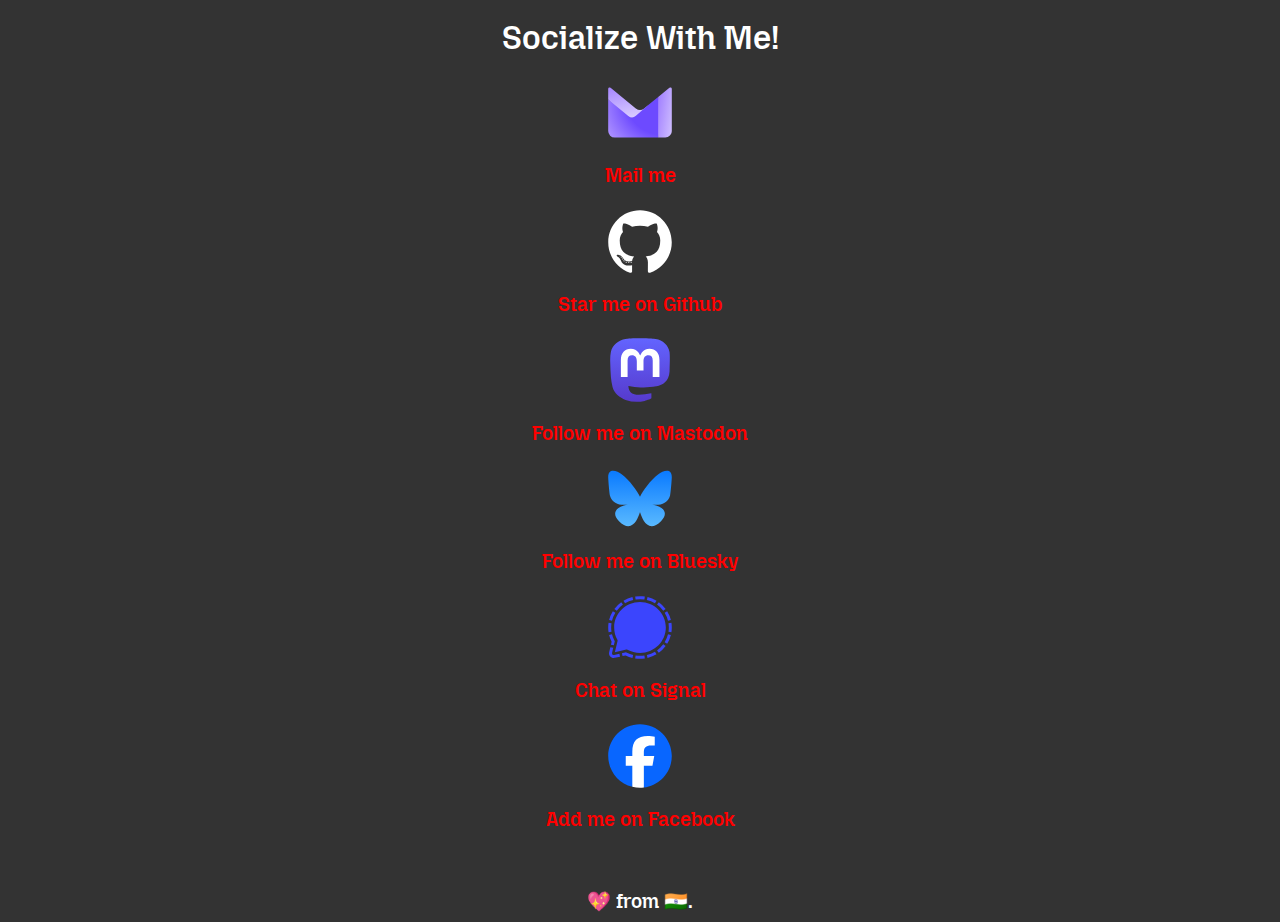
<file: index.html>
<!DOCTYPE html> <!-- https://nikunjkumarnakum.github.io/certifications/ -->
<html>
    <head>
        <meta charset="UTF-8">
        <meta name="viewport" content="width=device-width, initial-scale=1.0">
        <title>Socialize With Me!</title>
        <link rel="stylesheet" href="/css/main.css">
        <link rel="icon" href="icons/favicon.png" type="image/png">
    </head>
    <body>
       <header>
           <h1>Socialize With Me!</h1>
       </header>
       <!-- Social media links -->
       <img src="icons/protonmail.svg" alt="email"><h4><a href="mailto:49yeapfak@mozmail.com?subject=Came%20Across%20Your%20Profile%20on%20Social%20Page%20%E2%80%93%20Hello!" class="animated-text">Mail me</a></h4>
       <img src="icons/github.svg" alt="github"><h4><a href="https://github.com/nikunjkumarnakum" target="_blank" class="animated-text">Star me on Github</a></h4>
       <img src="icons/mastodon.svg" alt="mastodon"><h4><a href="https://mastodon.social/@nikunjkumarnakum" target="_blank" class="animated-text">Follow me on Mastodon</a></h4>
       <img src="icons/bluesky.svg" alt="bluesky"><h4><a href="https://bsky.app/profile/nikunjkumarnakum.bsky.social" target="_blank" class="animated-text">Follow me on Bluesky</a></h4>
       <img src="icons/signal.svg" alt="signal"><h4><a href="https://signal.group/#CjQKIBxgzx-cuErngLpLKBY2jE12_GyOMH8Lnoctz-Ou0C98EhAHi8jizvOVrn4bgx2I5cAB" target="_blank" class="animated-text">Chat on Signal</a></h4>
       <img src="icons/facebook.svg" alt="facebook"><h4><a href="https://facebook.com/nikunjkumarnakum" target="_blank" class="animated-text">Add me on Facebook</a></h4>
       <footer>
       &#128150; from 🇮🇳.
       </footer>
    </body>
</html>
</file>
<file: css/main.css>
/* Font face definition */
@font-face {
  font-family: "mozilla-font";
  src: url("../fonts/mozilla/mozilla-font.woff2") format("woff2"); /* Modern Browsers */
  font-style: normal;
  font-weight: normal;
}

/* Header title styling */
header h1 {
  color: rgb(255, 255, 255);
  font-family: 'mozilla-font';
  font-weight: 500;
}

/* Animated text styling */
.animated-text {
  animation: hueRotation 30s infinite linear;
  color: hsl(0, 100%, 50%); /* Start with red */
}

/* Body styling */
body {
  background-color: rgb(51, 51, 51);
  color: rgb(255, 255, 255);
  font-family: 'mozilla-font';
  text-align: center;
}

/* Icon styling */
img {
  display: inline-block;
  max-width: 5%;
  vertical-align: middle;
}

/* Link styling */
a {
  color: rgb(255, 255, 255);
  font-size: 1.2em;
  font-weight: 400;
  text-decoration: none;
}

/* Keyframes for hue rotation animation */
@keyframes hueRotation {
  from {
    filter: hue-rotate(0deg);
  }
  to {
    filter: hue-rotate(360deg);
  }
}

/* Footer styling */
footer {
  font-size: 120%;
  font-weight: 100;
  margin-top: 3em;
}
</file>
